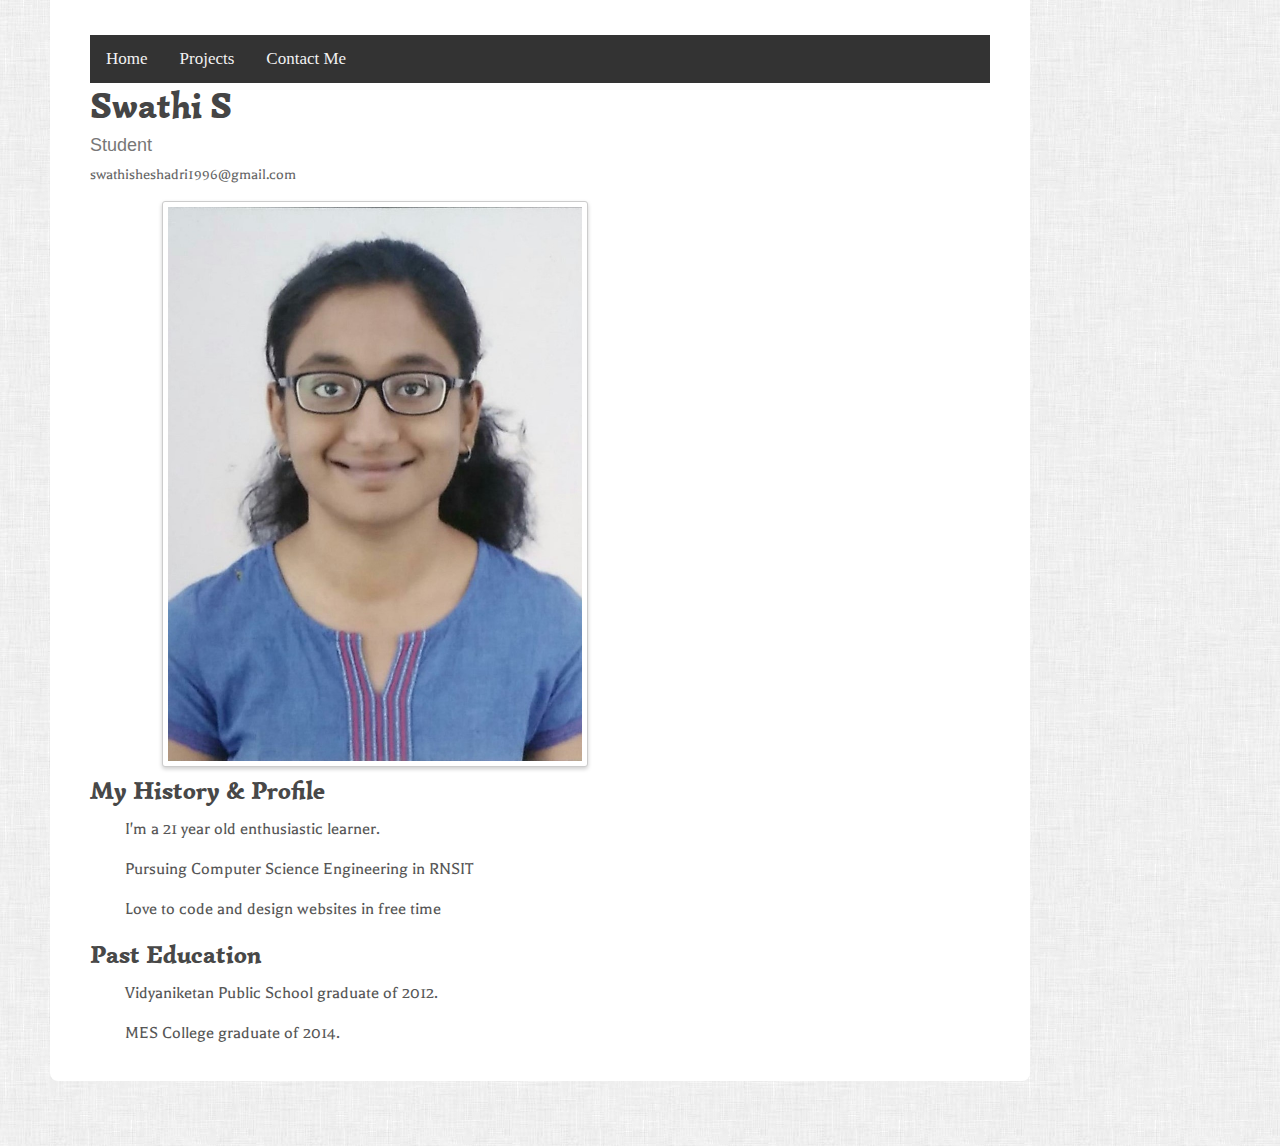
<file: index.html>
<!doctype html>
<html lang="en">
<head>
  <meta http-equiv="Content-Type" content="text/html; charset=utf-8" />
  <title>Swathi S</title>
  
  <meta http-equiv="X-UA-Compatible" content="IE=edge,chrome=1">
  <meta name="HandheldFriendly" content="true">
  <meta name="viewport" content="width=device-width, initial-scale=1,maximum-scale=1,user-scalable=no">
  <link rel="stylesheet" type="text/css" href="http://fonts.googleapis.com/css?family=Simonetta:400,900|Balthazar">
  <link rel="stylesheet" type="text/css" href="styles.css">
  <link rel="stylesheet" type="text/css" href="responsive.css">
  <!--[if lt IE 9]>
    <script src="http://html5shim.googlecode.com/svn/trunk/html5.js"></script>
    <script src="http://css3-mediaqueries-js.googlecode.com/svn/trunk/css3-mediaqueries.js"></script>
  <![endif]-->
</head>

<body>
	<div id="w" itemscope itemtype="http://schema.org/Person">
		<header class="clearfix">
			<div class="topnav" id="myTopnav">
  <a href="./index.html" >Home</a>
  <a href="./Projects.html">Projects</a>
  <a href="./contact.html">Contact Me</a>

  <a href="javascript:void(0);" class="icon" onclick="myFunction()">&#9776;</a>
</div>
			<div id="info">			
				<h1><span itemprop="name">Swathi S</span></h1>
				<h3><span itemprop="jobTitle">Student</span></h3>
				
				<small><span itemprop="email">swathisheshadri1996@gmail.com</span></small>
				
			</div>
			
			<div id="photo">
				<img  src="images/2F1ADE04-B3E4-45EA-9983-30855A50D294SwathiPhoto (2).jpeg" alt="Jake Rocheleau resume photo avatar" itemprop="image" />
			</div>
		</header>
		
		<section id="profile">
			<h2>My History &amp; Profile</h2>
			<p itemprop="description">I'm a 21 year old enthusiastic learner.</p>
			<p> Pursuing Computer Science Engineering in RNSIT</p>
			<p>Love to code and design websites in free time</p>
		</section>
		
		
		
		<section id="education">
			<h2>Past Education</h2>
			<p><span itemprop="alumniOf">Vidyaniketan Public School</span> graduate of 2012.</p>
			<p><span itemprop="alumniOf">MES College</span> graduate of 2014.</p>
		</section>
		
		

	</div>
	<script >function myFunction() {
    var x = document.getElementById("myTopnav");
    if (x.className === "topnav") {
        x.className += " responsive";
    } else {
        x.className = "topnav";
    }
}</script>
</body>
</html>
</file>
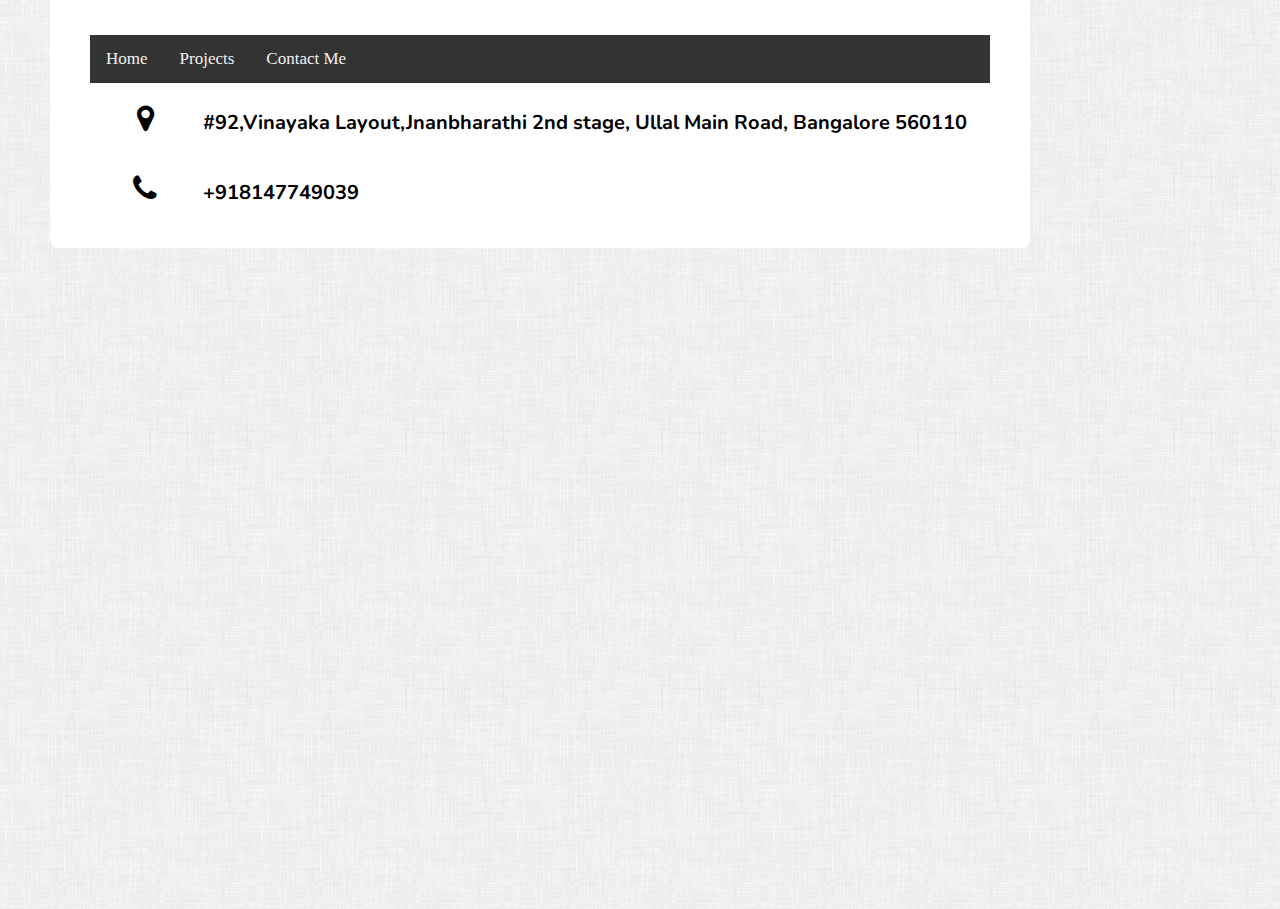
<file: contact.html>
<!doctype html>
<html lang="en">
<head>
  <meta http-equiv="Content-Type" content="text/html; charset=utf-8" />
  <title>Swathi S</title>
  
  <meta http-equiv="X-UA-Compatible" content="IE=edge,chrome=1">
  <meta name="HandheldFriendly" content="true">
  <meta name="viewport" content="width=device-width, initial-scale=1,maximum-scale=1,user-scalable=no">
  <link rel="stylesheet" type="text/css" href="http://fonts.googleapis.com/css?family=Simonetta:400,900|Balthazar">
  <link rel="shortcut icon" href="http://www.elluminati.in/wp-content/uploads/2016/07/favicon.png">
  
  <link rel="stylesheet" href="https://cdnjs.cloudflare.com/ajax/libs/font-awesome/4.7.0/css/font-awesome.min.css">
   <!--Import Google Icon Font-->
      <link href="http://fonts.googleapis.com/icon?family=Material+Icons" rel="stylesheet">
  <link rel="stylesheet" type="text/css" href="styles.css">
  <link rel="stylesheet" type="text/css" href="responsive.css">
  <!--[if lt IE 9]>
    <script src="http://html5shim.googlecode.com/svn/trunk/html5.js"></script>
    <script src="http://css3-mediaqueries-js.googlecode.com/svn/trunk/css3-mediaqueries.js"></script>
  <![endif]-->
</head>

<body>
	<div id="w" itemscope itemtype="http://schema.org/Person">
		<header class="clearfix">
			<div class="topnav" id="myTopnav">
  <a href="./index.html" >Home</a>
  <a href="./Projects.html">Projects</a>
  <a href="./contact.html">Contact Me</a>

  <a href="javascript:void(0);" class="icon" onclick="myFunction()">&#9776;</a>
</div>
<div class="contact">

    <i class="fa fa-map-marker"></i>
    <span class="w-contacts-item-value">#92,Vinayaka Layout,Jnanbharathi 2nd stage, Ullal Main Road, Bangalore 560110</span><br>
    <i class="fa fa-phone"></i>
    <span class="w-contacts-item-value" style="padding-right:0px;">+918147749039</span>
    </div>
<script >function myFunction() {
    var x = document.getElementById("myTopnav");
    if (x.className === "topnav") {
        x.className += " responsive";
    } else {
        x.className = "topnav";
    }
}</script>
</body>
</html>
</file>
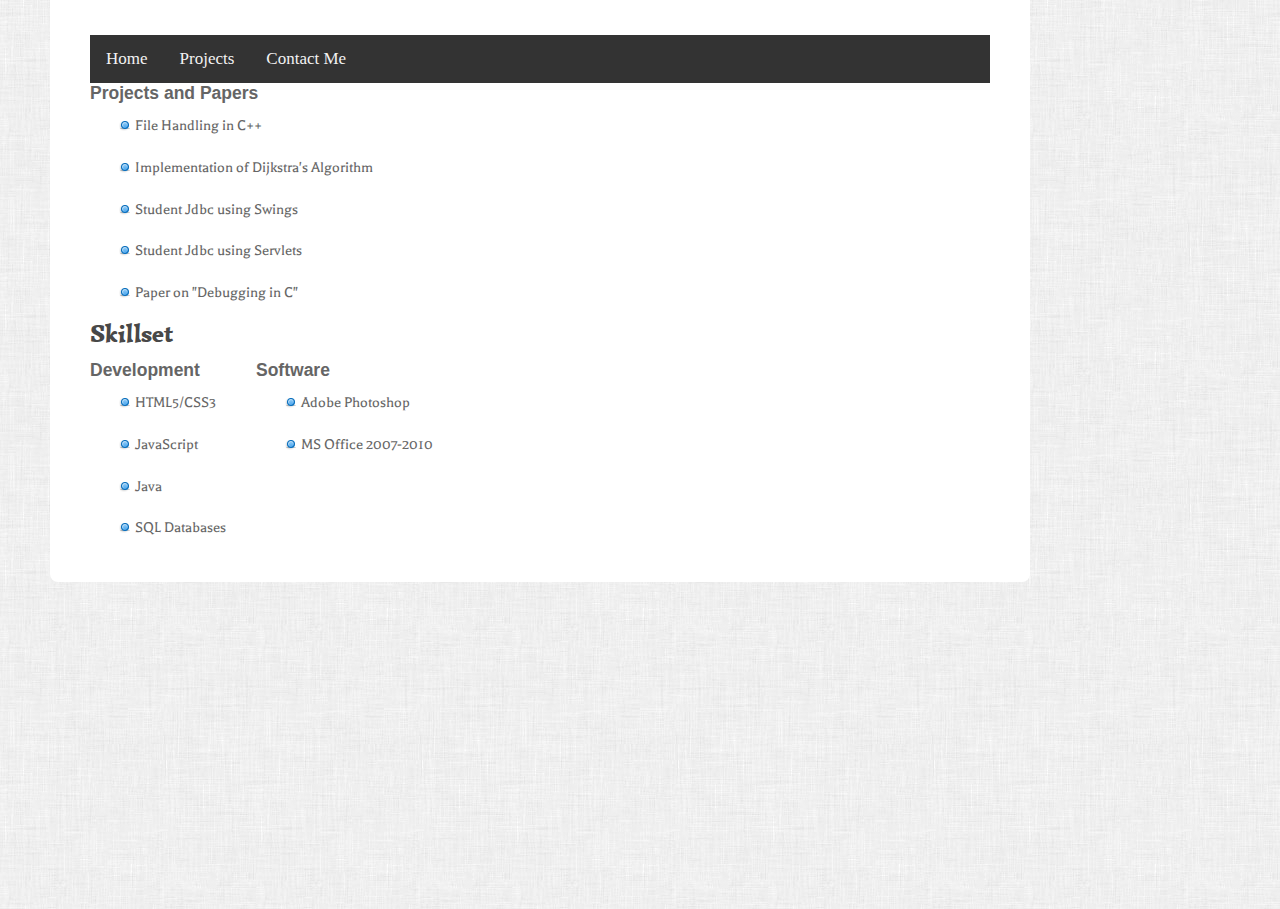
<file: Projects.html>
<!doctype html>
<html lang="en">
<head>
  <meta http-equiv="Content-Type" content="text/html; charset=utf-8" />
  <title>Swathi S</title>
  
  <meta http-equiv="X-UA-Compatible" content="IE=edge,chrome=1">
  <meta name="HandheldFriendly" content="true">
  <meta name="viewport" content="width=device-width, initial-scale=1,maximum-scale=1,user-scalable=no">
  <link rel="stylesheet" type="text/css" href="http://fonts.googleapis.com/css?family=Simonetta:400,900|Balthazar">
  <link rel="stylesheet" type="text/css" href="styles.css">
  <link rel="stylesheet" type="text/css" href="responsive.css">
  <!--[if lt IE 9]>
    <script src="http://html5shim.googlecode.com/svn/trunk/html5.js"></script>
    <script src="http://css3-mediaqueries-js.googlecode.com/svn/trunk/css3-mediaqueries.js"></script>
  <![endif]-->
</head>

<body>
	<div id="w" itemscope itemtype="http://schema.org/Person">
		<header class="clearfix">
			<div class="topnav" id="myTopnav">
  <a href="./index.html" >Home</a>
  <a href="./Projects.html">Projects</a>
  <a href="./contact.html">Contact Me</a>

  <a href="javascript:void(0);" class="icon" onclick="myFunction()">&#9776;</a>
</div>
<h4 itemprop="about">Projects and Papers</h4>
        <ul>
          <li itemprop="itemListElement">File Handling in C++</li>
          <li itemprop="itemListElement">Implementation of Dijkstra's Algorithm</li>
          <li itemprop="itemListElement">Student Jdbc using Swings </li>
          <li itemprop="itemListElement">Student Jdbc using Servlets</li>
           <li itemprop="itemListElement">Paper on "Debugging in C" </li>
        </ul>
<section id="skills" class="clearfix" itemscope itemtype="http://schema.org/ItemList">
      <h2 itemprop="name">Skillset</h2>
      <section id="skills-left">
        <h4 itemprop="about">Development</h4>
        <ul>
          <li itemprop="itemListElement">HTML5/CSS3</li>
          <li itemprop="itemListElement">JavaScript </li>
          <li itemprop="itemListElement">Java </li>
          <li itemprop="itemListElement">SQL Databases</li>
          
        </ul>
      </section>
      
      <section id="skills-right">
        <h4 itemprop="about">Software</h4>
        <ul>
          <li itemprop="itemListElement">Adobe Photoshop</li>
          
          <li itemprop="itemListElement">MS Office 2007-2010</li>
          
        </ul>
      </section>
    </section>
<script >function myFunction() {
    var x = document.getElementById("myTopnav");
    if (x.className === "topnav") {
        x.className += " responsive";
    } else {
        x.className = "topnav";
    }
}</script>
</body>
</html>
</file>
<file: styles.css>
@import url('https://fonts.googleapis.com/css?family=BenchNine|Chewy|Fjalla+One|Permanent+Marker|Shadows+Into+Light|UnifrakturCook:700');
@import url('https://fonts.googleapis.com/css?family=Bangers|Carter+One|Luckiest+Guy');
@import url('https://fonts.googleapis.com/css?family=Nunito|Ubuntu');
.topnav {
    background-color: #333;
    overflow: hidden;
}

/* Style the links inside the navigation bar */
.topnav a {
    float: left;
    display: block;
    color: #f2f2f2;
    text-align: center;
    padding: 14px 16px;
    text-decoration: none;
    font-size: 17px;
}

/* Change the color of links on hover */
.topnav a:hover {
    background-color: #ddd;
    color: black;
}

/* Add an active class to highlight the current page */
.active {
    background-color: #4CAF50;
    color: white;
}

/* Hide the link that should open and close the topnav on small screens */
.topnav .icon {
    display: none;
}

* { margin: 0; padding: 0; }
html { height: 101%; }
body { background: #f2f2f2 url('images/bg-tile.png'); font-size: 62.5%; padding-bottom: 65px; }

h1 { font-family: "Simonetta", "Trebuchet MS", Arial, sans-serif; color: #454545; font-size: 3.6em; margin-bottom: 6px; }
h2 { font-family: "Simonetta", "Trebuchet MS", Arial, sans-serif; color: #484848; font-size: 2.5em; margin-bottom: 10px; text-align: "margin-left"; }
h3 { font-family: "Trebuchet MS", Verdana, Arial, sans-serif; color: #777; font-weight: normal; font-size: 1.8em; margin-bottom: 10px; }
h4 { font-family: "Trebuchet MS", Verdana, Arial, sans-serif; color: #656565; font-weight: bold; font-size: 1.75em; margin-bottom: 4px; }

p { font-family: "Balthazar", "Droid Serif", serif; color: #565656; font-size: 1.8em; line-height: 1.4em; margin-bottom: 15px; padding-left: 35px; }
small { font-family: "Balthazar", "Droid Serif", serif; color: #656565; font-size: 1.6em; display: block; margin-bottom: 6px; }
ul { display: block; list-style: none; }
ul li { padding-left: 45px; list-style-type: none; vertical-align: top; background: url('images/bullet.png') 25px 5px no-repeat; margin-bottom: 5px; font-family: "Balthazar", "Droid Serif", serif; color: #666; font-size: 1.6em; line-height: 2.3em; }

img { border: 0; max-width: 50%; }

a { color: #5582d6; text-decoration: none; }
a:hover { text-decoration: underline; }

/** @group core layout **/
#w { margin: 0px 50px; padding: 20px 40px; padding-top: 35px; background: #fff; min-width: 260px; max-width: 900px; border-bottom-right-radius: 8px; border-bottom-left-radius: 8px; -webkit-border-bottom-left-radius: 8px; -webkit-border-bottom-right-radius: 8px; -moz-border-radius-bottomleft: 8px; -moz-border-radius-bottomright: 8px; }

header { width: 100%; }

/** @group personal settings **/
#info { float: left; margin-bottom: 12px; }
#photo { float: right; }
#photo img { 
-webkit-border-radius: 3px;
-moz-border-radius: 3px;
border-radius: 3px;
-webkit-box-shadow: 0 2px 4px rgba(0, 0, 0, 0.2);
-moz-box-shadow: 0 2px 4px rgba(0, 0, 0, 0.2);
box-shadow: 0 2px 4px rgba(0, 0, 0, 0.2);
background-color: #fff;
border: 1px solid #ccc;
padding: 5px; 
}

/** @group skills **/
#skills-left { display: block; float: left; margin-right: 30px; }
#skills-right { display: block; float: left;}

/** @group clearfix **/
.clearfix:after { content: "."; display: block; clear: both; visibility: hidden; line-height: 0; height: 0; }
.clearfix { display: inline-block; }
 
html[xmlns] .clearfix { display: block; }
* html .clearfix { height: 1%; }
.w-contacts-item-value{
    margin-left: 10px;
    font-size: 20px;
    margin-bottom: 0;
    font-family: 'Nunito', sans-serif;
	font-weight:bold;
	
    color: #000000;
}


.fa {
	 margin-left: 10px;
    padding: 20px;
    font-size: 30px;
    width: 50px;
    text-align: center;
    text-decoration: none;
	
}
</file>
<file: responsive.css>
@media only screen and (max-width: 740px) {
	h1 { font-size: 4.5em; }
	h3 { font-size: 2.2em; }
	h2 { display: block; text-align: center; }
	#info { float: none; display: block; text-align: center; }
	#photo {
		float: none;
		display: block;
		text-align: center;
	}
	#w { padding: 20px 15px; }
	p { padding: 0; }
}

@media only screen and (max-width: 570px) {
	ul li {
		display: inline-block; 
		padding-left: 15px; 
		width: 140px; 
		background-position: -5px 0px;
		margin-right: 6px; 
		line-height: 1.7em;
	}
	#skills-left, skills-right { margin-bottom: 15px; }
}

@media only screen and (max-width: 480px) {
	ul li { width: 120px; }
	#w { margin: 0 20px; }
}

@media only screen and (max-width: 320px) {
	#w { margin: 0 10px; }
}

/** iPhone only **/
@media screen and (max-device-width: 480px) {
	ul li { width: 150px; }
}
</file>
